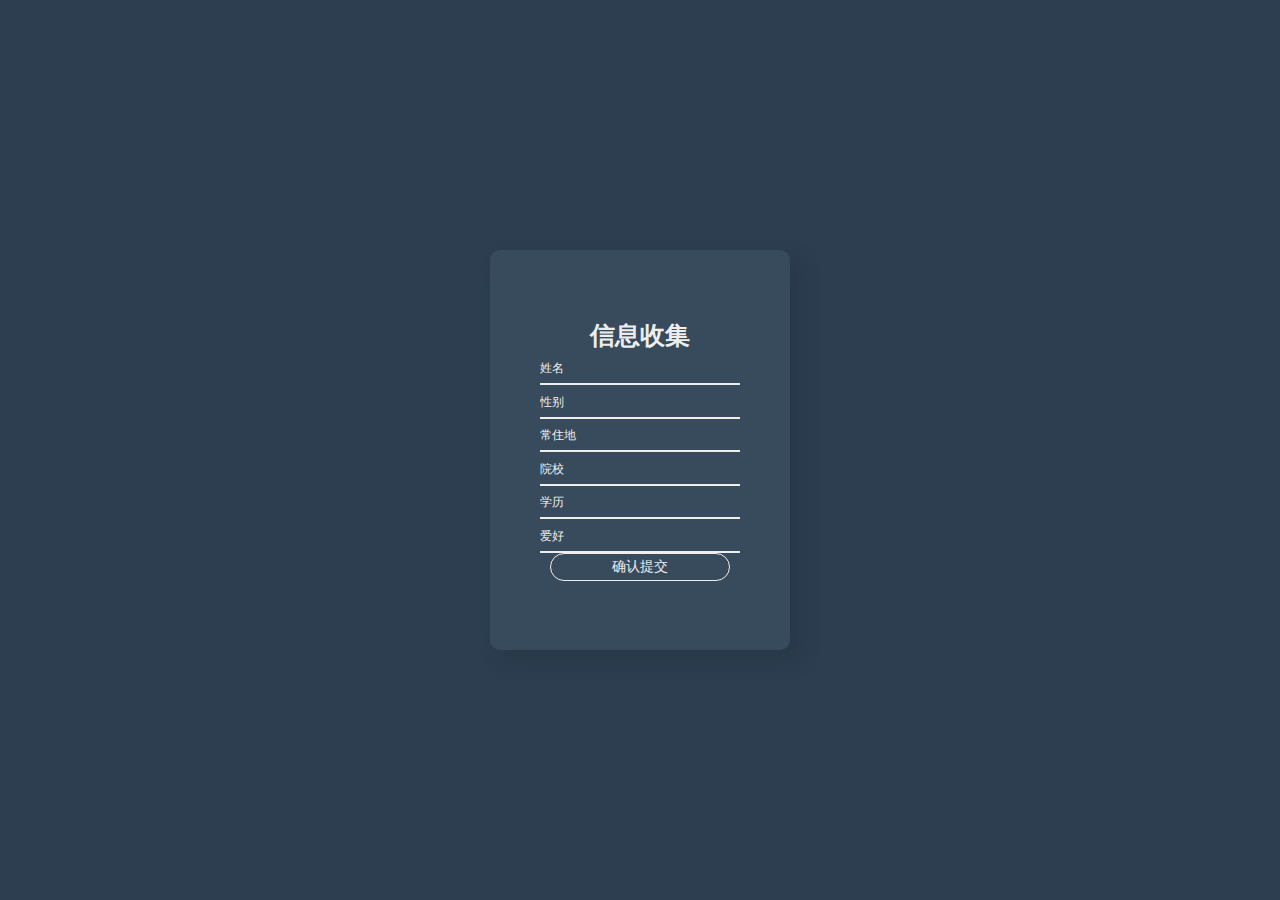
<file: index.html>
<!DOCTYPE html>
<html lang="en">
<head>
    <meta charset="UTF-8">
    <meta http-equiv="X-UA-Compatible" content="IE=edge">
    <meta name="viewport" content="width=device-width, initial-scale=1.0">
    <title>信息收集表</title>
    <link rel="stylesheet" href="loginUI.css">
</head>
<body>
    <div class="login">
        <h3>信息收集</h3>
        <form action="InfoCard.html" method="get">
            <input name="myName" type="text" placeholder="姓名">
            <input name="mySex" type="text" placeholder="性别">
            <input name="myLocation" type="text" placeholder="常住地">
            <input name="mySchool" type="text" placeholder="院校">
            <input name="myStudy" type="text" placeholder="学历">
            <input name="myInterest" type="text" placeholder="爱好">
            <button>确认提交</button>
        </form>
    </div>

    <script>
        //获取 login
        let login = document.querySelector('.login')

        let span
        let inTime, outTime
        let isIn = true //默认开关 打开
        let isOut

        //鼠标进入事件
        login.addEventListener('mouseenter', function(e){
            isOut = false //预先关闭，若不进入if语句，则不能进入鼠标离开事件里的 if
            if(isIn){
                inTime = new Date().getTime()

                //生成 span 元素并添加进 login 的末尾
                span = document.createElement('span')
                login.appendChild(span)

                //span 去使用 in动画
                span.style.animation = 'in .5s ease-out forwards'

                //计算 top 和 left 值，跟踪鼠标位置
                let top = e.clientY - e.target.offsetTop
                let left = e.clientX - e.target.offsetLeft

                span.style.top = top + 'px'
                span.style.left = left + 'px'

                isIn = false //当我们执行完程序后，关闭
                isOut = true //当我们执行完里面的程序，再打开
            }

        })
        //鼠标离开事件
        login.addEventListener('mouseleave', function(e){
            if(isOut){
                outTime = new Date().getTime()
                let passTime = outTime - inTime

                if(passTime < 500){
                    setTimeout(mouseleave, 500 - passTime) //已经经过的时间就不要了
                }
                else{
                    mouseleave()
                }
            }

            function mouseleave(){
                span.style.animation = 'out .5s ease-out forwards'

                //计算 top 和 left 值，跟踪鼠标位置
                let top = e.clientY - e.target.offsetTop
                let left = e.clientX - e.target.offsetLeft

                span.style.top = top + 'px'
                span.style.left = left + 'px'

                //注意：因为要等到动画结束，所以要给个定时器
                setTimeout(function(){
                    login.removeChild(span)
                    isIn = true //当我们执行完鼠标离开事件里的程序，才再次打开
                }, 500)
            }
        })
    </script>
</body>
</html>
</file>
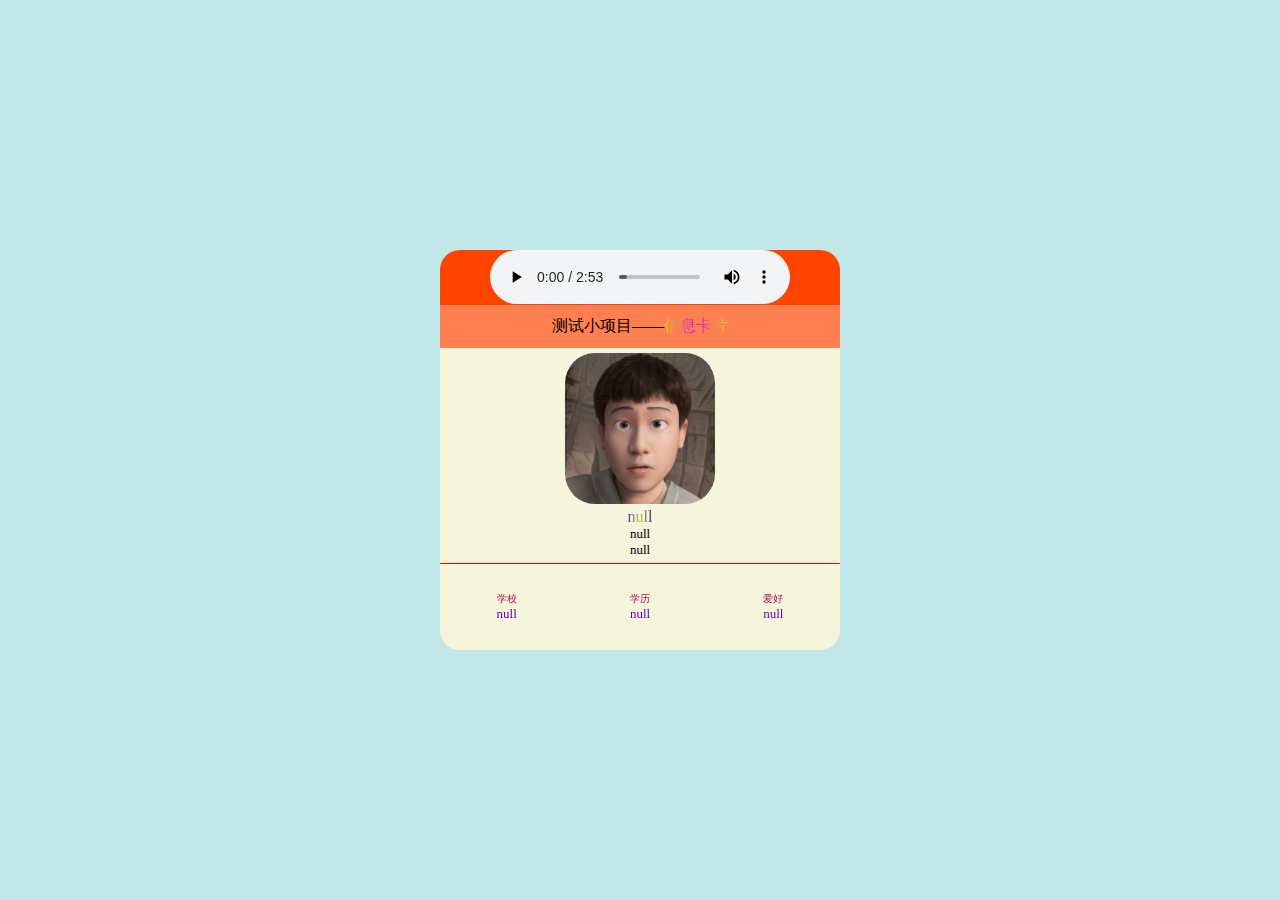
<file: InfoCard.html>
<!DOCTYPE html>
<html lang="en">

<head>
    <meta charset="UTF-8">
    <meta http-equiv="X-UA-Compatible" content="IE=edge">
    <meta name="viewport" content="width=device-width, initial-scale=1.0">
    <title>信息小卡片</title>
    <link rel="stylesheet" href="style.css">
    <script type="text/javascript"></script>
    <script>
        function getParameterByName(name, url) {
            if (!url) url = window.location.href;
            name = name.replace(/[\[\]]/g, '\\$&');
            var regex = new RegExp('[?&]' + name + '(=([^&#]*)|&|#|$)'),
                results = regex.exec(url);
            if (!results) return null;
            if (!results[2]) return '';
            return decodeURIComponent(results[2].replace(/\+/g, ' '));
        }
        </script>
</head>

<body>
    <div class="card-container">

        <div class="music">
            <audio autoplay="autoplay" 
                    controls="controls" 
                    loop="loop" 
                    preload="auto" 
                    src="bgm.mp3">
            </audio>    
        </div>

        <div class="card-banner">
            测试小项目——
            <div class="programName">
                信息卡片
            </div>
        </div>
        
        <div class="card-info">
            <div class="perfile">
                <img src="ToonMe.jpg" alt="">
            </div>
            <div class="name">
                <script>      
                    var sn = getParameterByName('myName');
                    document.write(sn);
                </script>
            </div>
            <div class="age">
                <script>
                    var sn = getParameterByName('mySex');
                    document.write(sn);
                </script>
            </div>
            <div class="location">
                <script>
                    var sn = getParameterByName('myLocation');
                    document.write(sn);
                </script>
            </div>
        </div>
        <div class="card-stats">
            <div class="category">
                <div class="type">
                    学校
                </div>
                <div class="answer">
                    <script>
                        var sn = getParameterByName('mySchool');
                        document.write(sn);
                    </script>
                </div>
            </div>
            <div class="category">
                <div class="type">
                    学历
                </div>
                <div class="answer">
                    <script>
                        var sn = getParameterByName('myStudy');
                        document.write(sn);
                    </script>
                </div>
            </div>
            <div class="category">
                <div class="type">
                    爱好
                </div>
                <div class="answer">
                    <script>
                        var sn = getParameterByName('myInterest');
                        document.write(sn);
                    </script>
                </div>
            </div>
        </div>
    </div>
</body>

</html>
</file>
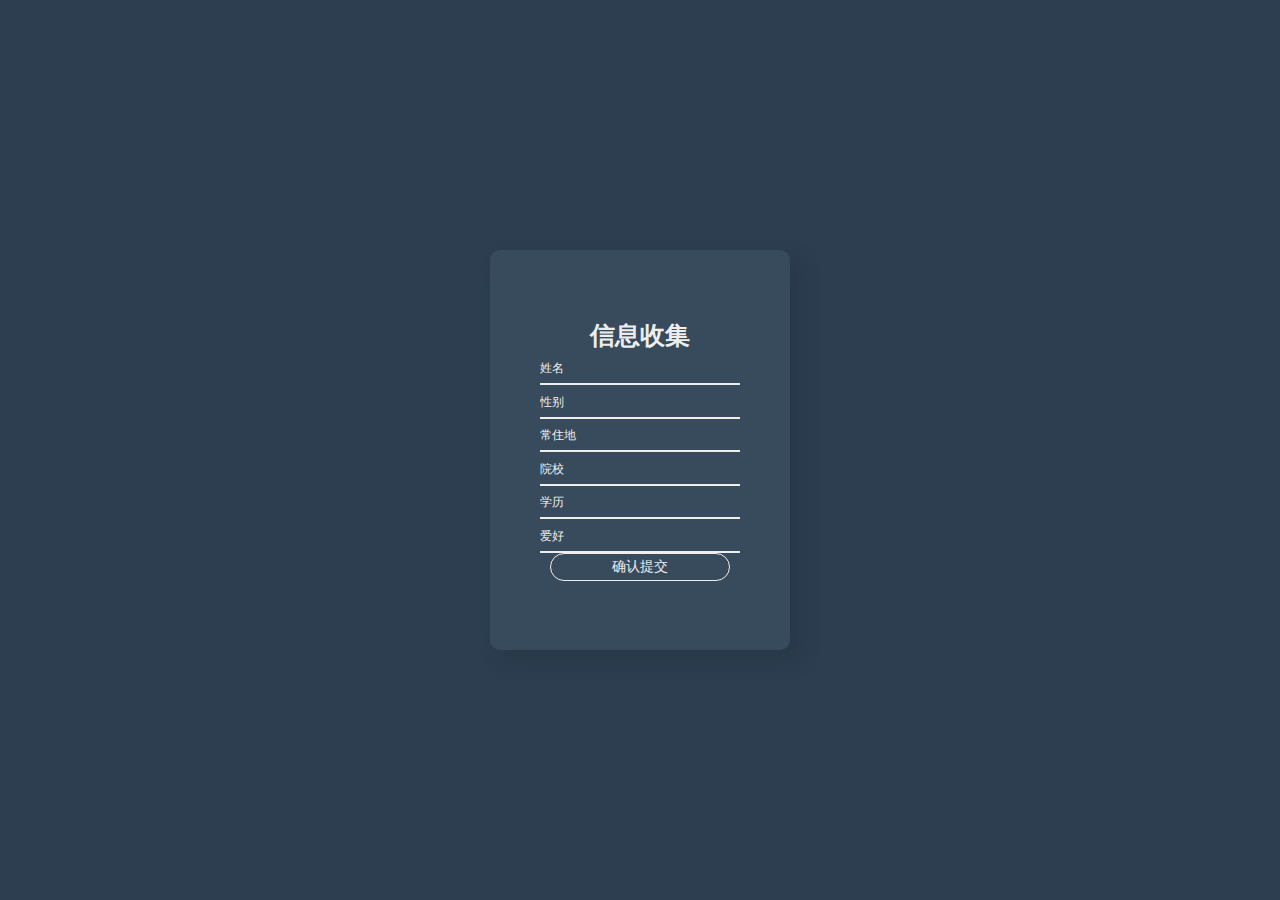
<file: loginUI.html>
<!DOCTYPE html>
<html lang="en">
<head>
    <meta charset="UTF-8">
    <meta http-equiv="X-UA-Compatible" content="IE=edge">
    <meta name="viewport" content="width=device-width, initial-scale=1.0">
    <title>信息收集表</title>
    <link rel="stylesheet" href="loginUI.css">
</head>
<body>
    <div class="login">
        <h3>信息收集</h3>
        <form action="index.html" method="get">
            <input name="myName" type="text" placeholder="姓名">
            <input name="mySex" type="text" placeholder="性别">
            <input name="myLocation" type="text" placeholder="常住地">
            <input name="mySchool" type="text" placeholder="院校">
            <input name="myStudy" type="text" placeholder="学历">
            <input name="myInterest" type="text" placeholder="爱好">
            <button>确认提交</button>
        </form>
    </div>

    <script>
        //获取 login
        let login = document.querySelector('.login')

        let span
        let inTime, outTime
        let isIn = true //默认开关 打开
        let isOut

        //鼠标进入事件
        login.addEventListener('mouseenter', function(e){
            isOut = false //预先关闭，若不进入if语句，则不能进入鼠标离开事件里的 if
            if(isIn){
                inTime = new Date().getTime()

                //生成 span 元素并添加进 login 的末尾
                span = document.createElement('span')
                login.appendChild(span)

                //span 去使用 in动画
                span.style.animation = 'in .5s ease-out forwards'

                //计算 top 和 left 值，跟踪鼠标位置
                let top = e.clientY - e.target.offsetTop
                let left = e.clientX - e.target.offsetLeft

                span.style.top = top + 'px'
                span.style.left = left + 'px'

                isIn = false //当我们执行完程序后，关闭
                isOut = true //当我们执行完里面的程序，再打开
            }

        })
        //鼠标离开事件
        login.addEventListener('mouseleave', function(e){
            if(isOut){
                outTime = new Date().getTime()
                let passTime = outTime - inTime

                if(passTime < 500){
                    setTimeout(mouseleave, 500 - passTime) //已经经过的时间就不要了
                }
                else{
                    mouseleave()
                }
            }

            function mouseleave(){
                span.style.animation = 'out .5s ease-out forwards'

                //计算 top 和 left 值，跟踪鼠标位置
                let top = e.clientY - e.target.offsetTop
                let left = e.clientX - e.target.offsetLeft

                span.style.top = top + 'px'
                span.style.left = left + 'px'

                //注意：因为要等到动画结束，所以要给个定时器
                setTimeout(function(){
                    login.removeChild(span)
                    isIn = true //当我们执行完鼠标离开事件里的程序，才再次打开
                }, 500)
            }
        })
    </script>
</body>
</html>
</file>
<file: loginUI.css>
*{
    margin: 0;
    padding: 0;
    color: #eee;
}
body{
    display: flex;
    flex-direction: column;
    justify-content: center;
    align-items: center;
    height: 100vh;
    background-color: #2c3e50;
}
.login{
    /* 超出部分隐藏 */
    overflow: hidden;
    position: relative;
    display: flex;
    flex-direction: column;
    justify-content: center;
    align-items: center;
    width: 300px;
    height: 400px;
    background-color: #384b5d;
    border-radius: 10px;
    box-shadow: 10px 10px 20px rgba(33, 44, 55, .3);
}
h3{
    font-size: 25px;
    font-weight: 0;
    /* 提高层级 */
    z-index: 1;
}
form{
    display: flex;
    flex-direction: column;
    justify-content: center;
    align-items: center;
    width: 100%;
    height: 230px;
    /* 提高层级 */
    z-index: 1;
}
input{
    width: 200px;
    height: 40px;
    background-color: transparent;
    border: none;
    border-bottom: 2px solid #eee;
    font-size: 14px;
    outline: none;
}
input::placeholder{
    font-size: 12px;
    color: #eee;
}
button{
    width: 180px;
    height: 36px;
    border: 1px solid #eee;
    border-radius: 18px;
    background-color: transparent;
    font-size: 14px;
    cursor: pointer;
} 
span{
    position: absolute;
    top: 0;
    left: 0;
    width: 0;
    height: 0;
    background-color: #916968;
    /* 鼠标居中 */
    transform: translate(-50%, -50%);
    /* 圆的形式展开 */
    border-radius: 50%;
}

/* 鼠标进入 login 时的动画 */
@keyframes in{
    0%{
        width: 0;
        height: 0;
    }
    100%{
        width: 1200px;
        height: 1200px;
    }
}

/* 鼠标离开 login 时的动画 */
@keyframes out{
    0%{
        width: 1200px;
        height: 1200px;
    }
    100%{
        width: 0;
        height: 0;
    }
}
</file>
<file: style.css>
body{
    background-color: rgb(193, 231, 232);
    /*左右居中*/
    justify-content: center;
    /*上下居中*/
    align-items: center;
    /*弹性布局*/
    display: flex;
    /*100%的窗口高度*/
    height: 100vh;
    margin: 0;
}

.music{
    justify-content: center;
    align-items: center;
    display: flex;
    width: 400px;
    height: 54.5px;
    background-color:rgb(255, 68, 0);
    background-size: contain;
}
.card-container{
    width: 400px;
    height: 400px;
    background-color:beige;
    /*弹性布局*/
    display: flex;
    /**/
    flex-direction: column;
    border-radius: 20px;
    overflow: hidden;
}

.card-banner{
    background-color: coral;
    flex: 0.5;
    justify-content: center;
    align-items: center;
    display: flex;
}
.programName{
    background-image: -webkit-linear-gradient(left, #d9e900, #cc00ff 25%, #d9e900 50%, #cc00ff 75%, #d9e900);
    -webkit-text-fill-color: transparent;
    -webkit-background-clip: text;
    -webkit-background-size: 200% 100%;
    -webkit-animation:  maskedAnimation 1.6s infinite linear;
    font-size: auto;
}
@keyframes maskedAnimation{
    1% {
    background-position: 0 0;
    }
    100% {
    background-position: -100% 0;
    }
}

.card-info{
    flex: 2.5;
    border-bottom: 1px solid red;
    /*弹性布局*/
    display: flex;
    /* */
    flex-direction: column;
    justify-content: center;
    align-items: center;
}

img{
    width: 150px;
    border-radius: 20%;
}

.card-stats{
    flex: 1;
    display: flex;
}
.category{
    flex: 1;
    display: flex;
    justify-content: center;
    align-items: center;
    flex-direction: column;
}

.type{
    font-size: x-small;
}
.answer{
    font-size: small;
}

.name{
    background-image: -webkit-linear-gradient(left, #4035b9, #d4d439 25%, #1d1f94 50%, #f3e00f 75%, #2e07a3);
    -webkit-text-fill-color: transparent;
    -webkit-background-clip: text;
    -webkit-background-size: 200% 100%;
    -webkit-animation:  maskedAnimation 1.2s infinite linear;
    font-size: auto;
}
@keyframes maskedAnimation{
    1% {
    background-position: 0 0;
    }
    100% {
    background-position: -100% 0;
    }
}
.age{
    font-size: small;
}
.location{
    font-size: small;
}

.category{
    margin: 20px;
	width: 200px;
	background: linear-gradient(180deg, red, rgb(8, 0, 255));
	-webkit-text-fill-color: transparent;
	-webkit-background-clip: text;
	/* 以区块内的文字作为裁剪区域向外裁剪，
    文字的背景即为区块的背景，文字之外的区域都将被裁剪掉 */
}
</file>
